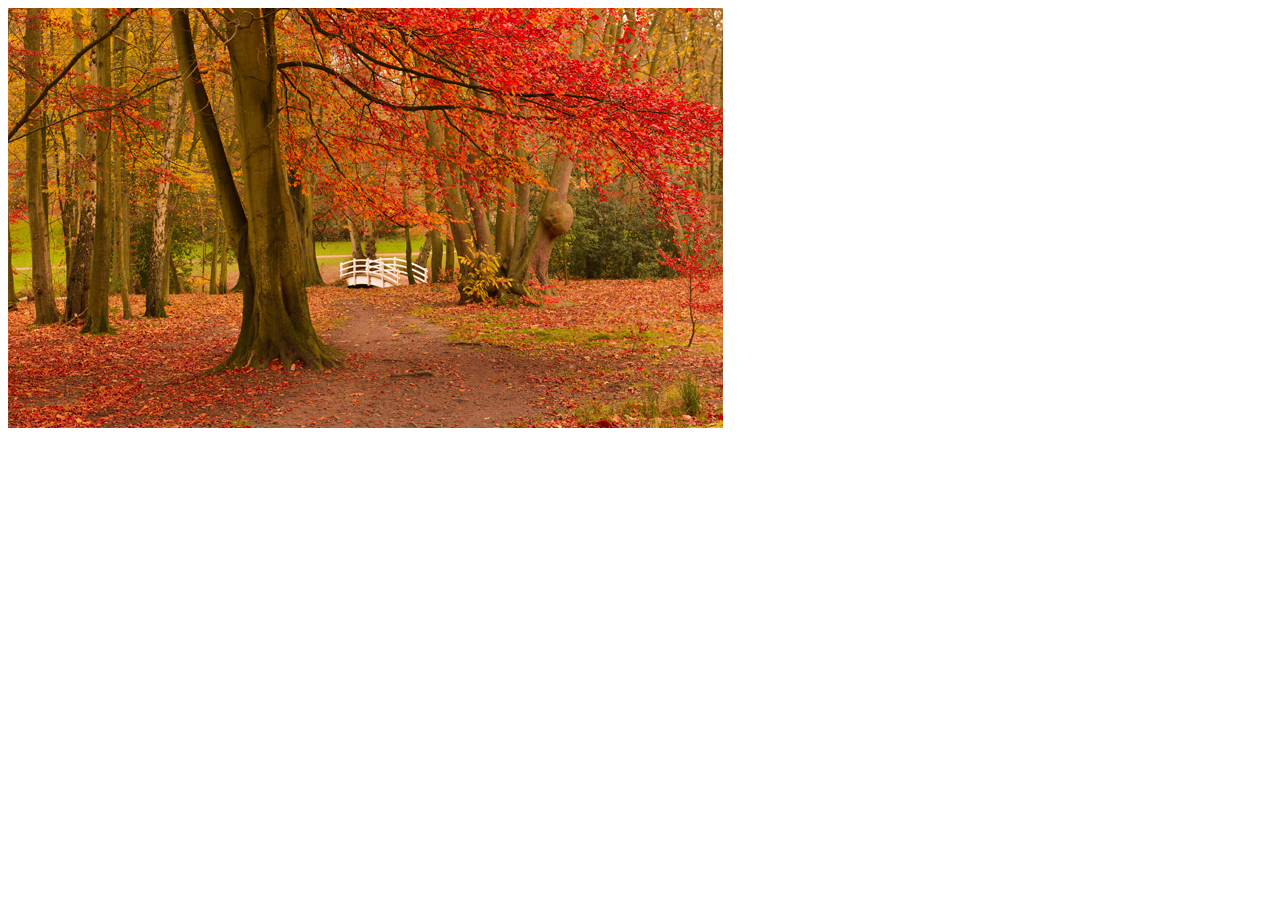
<file: slika1.html>
<!DOCTYPE html>
<html lang="en">
<head>
    <meta charset="UTF-8">
    <meta name="viewport" content="width=device-width, initial-scale=1.0">
    <title>Slika1</title>
</head>
<body>
    <img src="slika1.jpg" alt="">
</body>
</html>
</file>
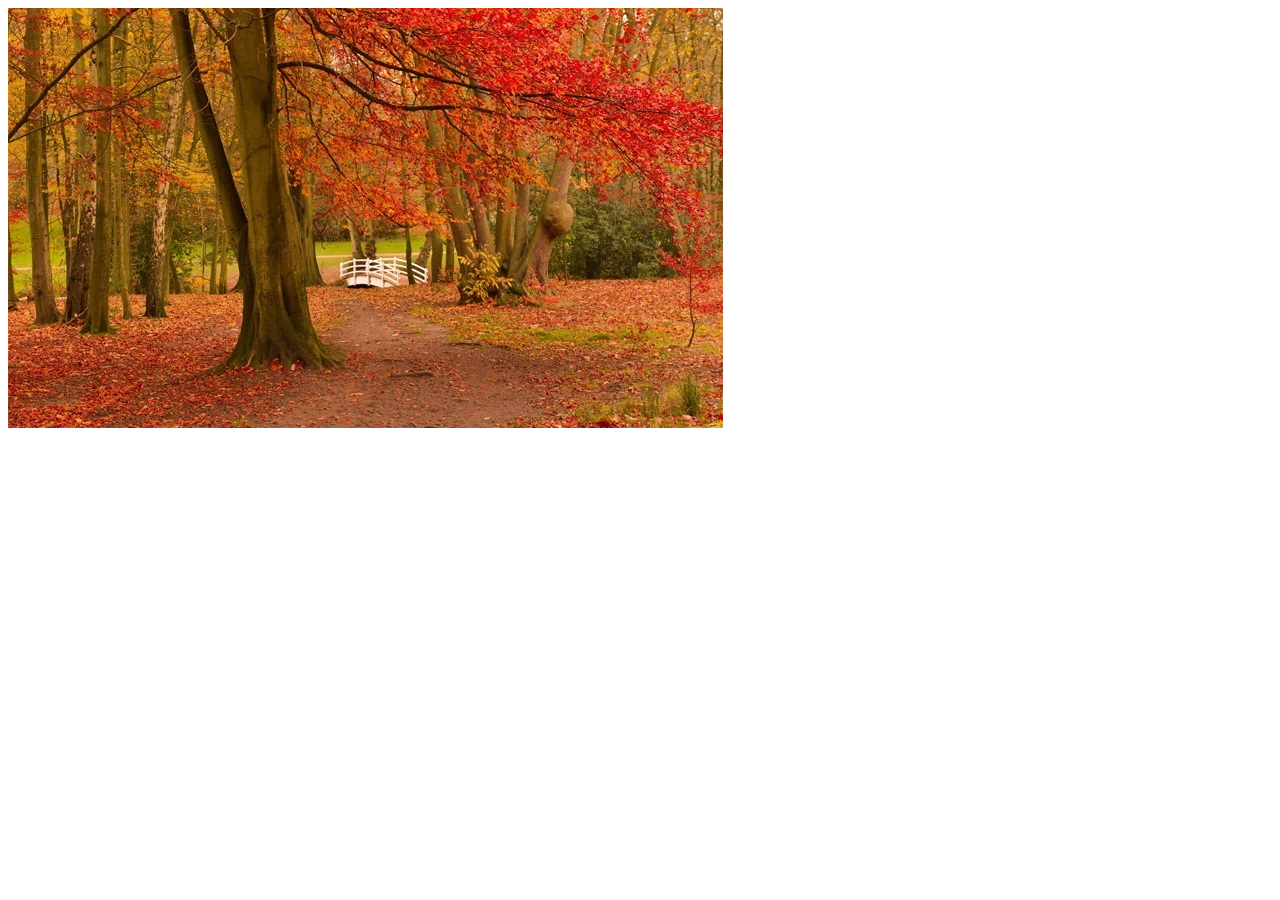
<file: slika2.html>
<!DOCTYPE html>
<html lang="en">
<head>
    <meta charset="UTF-8">
    <meta name="viewport" content="width=device-width, initial-scale=1.0">
    <title>Slika2</title>
</head>
<body>
    <img src="slika2.jpg" alt="">
</body>
</html>
</file>
